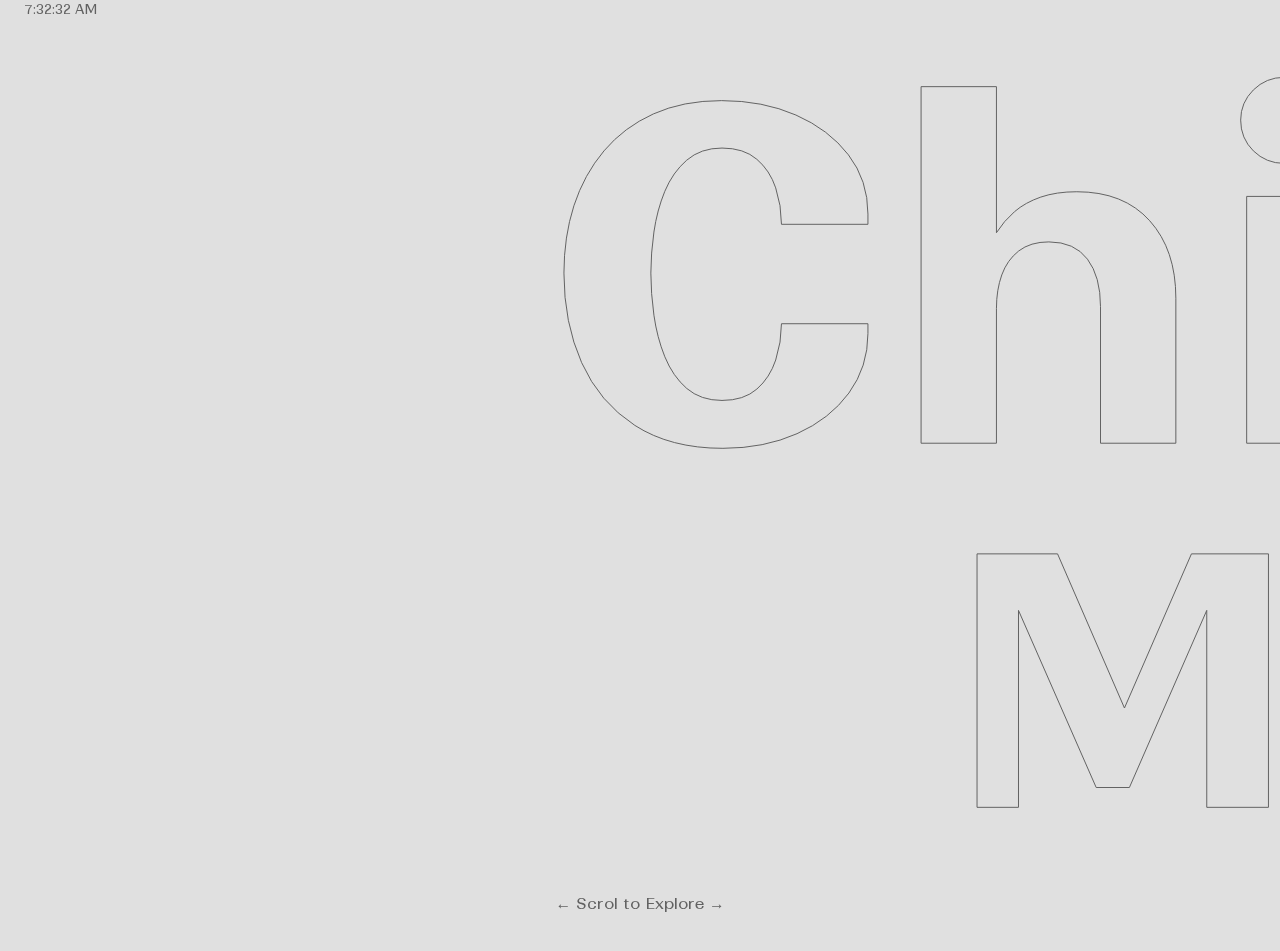
<file: index.html>
<!DOCTYPE html>
<html lang="es">

<head>
    <meta charset="UTF-8">
    <meta http-equiv="X-UA-Compatible" content="IE=edge">
    <meta name="viewport" content="width=device-width, initial-scale=1.0, maximum-scale=1.0, user-scalable=no" />
    <title>Chihuahua</title>

    <link rel='stylesheet' type='text/css' media='screen' href='styles.css'>
    <link rel='stylesheet' type='text/css' media='screen' href='locomotive-scroll.min.css'>

    <meta name="robots" content="index">
    <link rel="canonical" href="https://chihuahuamx.com/index.html" />

    <link rel="stylesheet"
        href="https://fonts.googleapis.com/css2?family=Material+Symbols+Outlined:opsz,wght,FILL,GRAD@48,400,0,0" />
    <!-- Google tag (gtag.js) -->
    <script async src="https://www.googletagmanager.com/gtag/js?id=G-7C3FLG7YF8"></script>
    <script>
        window.dataLayer = window.dataLayer || [];
        function gtag() { dataLayer.push(arguments); }
        gtag('js', new Date());

        gtag('config', 'G-7C3FLG7YF8');
    </script>

</head>

<body>

    <header class="header-section">
        <nav class="nav-bar">
            <div class="logo-zone">
                <p class="logo-text">ChihuahuaMx</p>
                <p id="time-text"></p>
            </div>
            <div class="weather-zone">
                <p id="temperature-text"></p>
                <p id="temperature-desc"></p>
            </div>
        </nav>

    </header>

    <main data-scroll-container>
        <section class="scroller-container">
            <div class="scroller-section">

                <div class="scroll-text-section" id="scroll-first">
                    <h1 class="gallery__text-inner" data-scroll data-scroll-speed="3">Chihuahua</h1>
                    <h2 data-scroll data-scroll-speed=".3" class="gallery__text-inner">Mexico</h2>
                </div>

                <div class="scroll-section" id="scroll-section-1">
                    <div class="scroll-title-container">
                        <h4 class="scroll-title" data-scroll data-scroll-speed=".3">Chihuahua</h4>
                        <h6 data-scroll data-scroll-speed=".1">01</h6>
                    </div>
                    <div class="scroll-text-container">
                        <h2 class="scroll-subtitle">La Ciudad de
                            Chihuahua</h2>

                        <p class="scroll-text">Es una ciudad ubicada al
                            norte de Mexico, la capital del estado con su
                            mismo nombre y una de las ciudades con mas
                            rápido crecimiento y mayor IDH (Indice de
                            Desarrollo Humanos) de Mexico.</p>

                        <h2 class="scroll-italic">Lugar seco y arenoso</h2>

                    </div>
                    <div class="img_wrapper" onclick="SectionView1();">
                        <img src="Multimedia/Chihauhua.webp" alt="Vista aérea de la ciudad de Chihuahua">
                    </div>
                </div>

                <div class="scroll-section" id="scroll-section-2">
                    <div class="scroll-title-container">
                        <h4 class="scroll-title" data-scroll data-scroll-speed=".3">Museos en Chihuahua</h4>
                        <h6 data-scroll data-scroll-speed=".1">02</h6>
                    </div>
                    <div class="scroll-text-container">
                        <h2 class="scroll-subtitle">Principales museos de
                            Chihuahua</h2>

                        <p class="scroll-text">La ciudad cuenta con una
                            variedad de museos, no solo museos históricos .
                        </p>
                        <h3 class="scroll-text">Puedes encontrar mas
                            información acerca de los
                            museos de Chihuahua en:
                            <a href="https://andresgardea.github.io/lugares/index.html" target="_blank">Destinos</a>
                        </h3>

                        <p class="scroll-counter">1/10</p>
                    </div>
                    <div class="img_wrapper" onclick="SectionView2();">
                        <img src="Multimedia/006.webp" alt>
                    </div>
                </div>

                <div class="scroll-section" id="scroll-section-3">
                    <div class="scroll-title-container">
                        <h4 class="scroll-title" data-scroll data-scroll-speed=".3">Subtitulo</h4>
                        <h6 data-scroll data-scroll-speed=".1">03</h6>
                    </div>
                    <div class="scroll-text-container">
                        <h2 class="scroll-subtitle">Span I</h2>

                        <p class="scroll-text">Lorem ipsum dolor sit amet
                            consectetur adipisicing elit. Amet
                            debitis
                            sed non
                            consequuntur perspiciatis.</p>
                        <a class="scroll-text">Leer mas...</a>

                        <p class="scroll-counter">1/10</p>
                    </div>
                    <div class="img_wrapper" onclick="SectionView3();">
                        <img src="Multimedia/006.webp" alt>
                    </div>
                </div>

                <div class="scroll-section" id="scroll-section-4">
                    <div class="scroll-title-container">
                        <h4 class="scroll-title" data-scroll data-scroll-speed=".3">Subtitulo</h4>
                        <h6 data-scroll data-scroll-speed=".1">04</h6>
                    </div>
                    <div class="scroll-text-container">
                        <h2 class="scroll-subtitle">Span I</h2>

                        <p class="scroll-text">Lorem ipsum dolor sit amet
                            consectetur adipisicing elit. Amet
                            debitis
                            sed non
                            consequuntur perspiciatis.</p>
                        <a class="scroll-text">Leer mas...</a>

                        <p class="scroll-counter">1/10</p>
                    </div>
                    <div class="img_wrapper" onclick="SectionView4();">
                        <img src="Multimedia/006.webp" alt>
                    </div>
                </div>

                <div class="scroll-text-section" id="cultura">
                    <h2 class="gallery__text-inner" data-scroll data-scroll-speed="3">Museos</h2>
                    <p data-scroll data-scroll-speed=".3" class="gallery__text-inner">en Chihuahua</p>
                </div>

                <div class="scroll-section" id="scroll-section-5">
                    <div class="scroll-title-container">
                        <h4 class="scroll-title" data-scroll data-scroll-speed=".3">Museo Casa Chihuahua</h4>
                        <h6 data-scroll data-scroll-speed=".1">05</h6>
                    </div>
                    <div class="scroll-text-container">
                        <h2 class="scroll-subtitle">Museo Casa Chihuahua -
                            Centro de Patrimonio Cultural</h2>

                        <p class="scroll-text">Se ubica en el centro de la
                            ciudad al frente del Palacio de Gobierno
                            cuenta con exposiciones permanentes como la del
                            calabozo de Miguel hidalgo como exposisiones
                            temporales. <br>
                            En sus palabras son:
                            <span class="scroll-italic">"...Un espacio
                                dedicado a la cultura,
                                conservación y difusión del patrimonio
                                histórico, artístico, etnológico
                                y arqueológico del estado de
                                Chihuahua."</span>
                        </p>

                        <h2 class="scroll-text">Entradas</h2>
                        <p>Entrada general $50</p>
                        <p>50% de descuento a estudiantes o adultos
                            mayores.</p>

                        <p class="scroll-counter">1/10</p>
                    </div>
                    <div class="img_wrapper" onclick="SectionView5();">
                        <img src="Multimedia/006.webp" alt>
                    </div>
                </div>

                <div class="scroll-section" id="scroll-section-6">
                    <div class="scroll-title-container">
                        <h4 class="scroll-title" data-scroll data-scroll-speed=".3">Subtitulo</h4>
                        <h6 data-scroll data-scroll-speed=".1">06</h6>
                    </div>
                    <div class="scroll-text-container">
                        <h2 class="scroll-subtitle">Span I</h2>

                        <p class="scroll-text">Lorem ipsum dolor sit amet
                            consectetur adipisicing elit. Amet
                            debitis
                            sed non
                            consequuntur perspiciatis.</p>
                        <a class="scroll-text">Leer mas...</a>

                        <p class="scroll-counter">1/10</p>
                    </div>
                    <div class="img_wrapper" onclick="SectionView6();">
                        <img src="Multimedia/006.webp" alt>
                    </div>
                </div>

                <div class="scroll-text-section" id="gastronomia">
                    <h2 class="gallery__text-inner" data-scroll data-scroll-speed="3">Gastronomia</h2>
                    <p data-scroll data-scroll-speed=".3" class="gallery__text-inner">en Chihuahua</p>
                </div>

                <div class="scroll-section" id="scroll-section-7">
                    <div class="scroll-title-container">
                        <h4 class="scroll-title" data-scroll data-scroll-speed=".3">Subtitulo</h4>
                        <h6 data-scroll data-scroll-speed=".1">02</h6>
                    </div>
                    <div class="scroll-text-container">
                        <h2 class="scroll-subtitle">Span I</h2>

                        <p class="scroll-text">Lorem ipsum dolor sit amet
                            consectetur adipisicing elit. Amet
                            debitis
                            sed non
                            consequuntur perspiciatis.</p>
                        <a class="scroll-text">Leer mas...</a>

                        <p class="scroll-counter">1/10</p>
                    </div>
                    <div class="img_wrapper" onclick="SectionView7();">
                        <img src="Multimedia/006.webp" alt>
                    </div>
                </div>

                <div class="scroll-section" id="scroll-section-8">
                    <div class="scroll-title-container">
                        <h4 class="scroll-title" data-scroll data-scroll-speed=".3">Subtitulo</h4>
                        <h6 data-scroll data-scroll-speed=".1">03</h6>
                    </div>
                    <div class="scroll-text-container">
                        <h2 class="scroll-subtitle">Span I</h2>

                        <p class="scroll-text">Lorem ipsum dolor sit amet
                            consectetur adipisicing elit. Amet
                            debitis
                            sed non
                            consequuntur perspiciatis.</p>
                        <a class="scroll-text">Leer mas...</a>

                        <p class="scroll-counter">1/10</p>
                    </div>
                    <div class="img_wrapper" onclick="SectionView8();">
                        <img src="Multimedia/006.webp" alt>
                    </div>
                </div>

                <div class="scroll-section" id="scroll-section-9">
                    <div class="scroll-title-container">
                        <h4 class="scroll-title" data-scroll data-scroll-speed=".3">Subtitulo</h4>
                        <h6 data-scroll data-scroll-speed=".1">04</h6>
                    </div>
                    <div class="scroll-text-container">
                        <h2 class="scroll-subtitle">Span I</h2>

                        <p class="scroll-text">Lorem ipsum dolor sit amet
                            consectetur adipisicing elit. Amet
                            debitis
                            sed non
                            consequuntur perspiciatis.</p>
                        <a class="scroll-text">Leer mas...</a>

                        <p class="scroll-counter">1/10</p>
                    </div>
                    <div class="img_wrapper" onclick="SectionView9();">
                        <img src="Multimedia/006.webp" alt>
                    </div>
                </div>

                <div class="scroll-text-section" id="viajes">
                    <h2 class="gallery__text-inner" data-scroll data-scroll-speed="3">Viajes</h2>
                </div>

                <div class="scroll-section" id="scroll-section-10">
                    <div class="scroll-title-container">
                        <h4 class="scroll-title" data-scroll data-scroll-speed=".3">Subtitulo</h4>
                        <h6>10</h6>
                    </div>
                    <div class="scroll-text-container">
                        <h2 class="scroll-subtitle">Span I</h2>

                        <p class="scroll-text">Lorem ipsum dolor sit amet
                            consectetur adipisicing elit. Amet
                            debitis
                            sed non
                            consequuntur perspiciatis.</p>
                        <a class="scroll-text">Leer mas...</a>

                        <p class="scroll-counter">1/10</p>
                    </div>
                    <div class="img_wrapper" onclick="SectionView10();">
                        <img src="Multimedia/006.webp" alt>
                    </div>
                </div>

                <div class="scroll-section" id="scroll-section-11">
                    <div class="scroll-title-container">
                        <h4 class="scroll-title" data-scroll data-scroll-speed=".3">Contacto</h4>
                        <h6>11</h6>
                    </div>
                    <div class="scroll-text-container">
                        <h2 class="scroll-subtitle">Soy <a href="https://www.instagram.com/andres.gardea/"
                                target="_blank">@Andres Gardea</a>
                        </h2>

                        <p class="scroll-text">Un Diseñador y fotografo de la ciudad de Chihuahua</p>

                        <a href="https://www.instagram.com/andres.gardea/" target="_blank">Instagram</a>
                        <a href="https://andresgardea.github.io/page/" target="_blank">andresgardea</a>
                        <a href="https://unfotografomascuu.com/" target="_blank">unfotografomascuu</a>
                    </div>
                    <div class="img_wrapper" onclick="SectionView11();">
                        <img src="Multimedia/000.webp" alt>
                        <!-- https://andresgardea.github.io/page/Media/ChihuahuaMX/000.webp -->
                    </div>
                </div>

                <div class="scroll-text-section" id="scroll-last">
                    <p class="gallery__text-inner" data-scroll data-scroll-speed="3">Non</p>
                    <p data-scroll data-scroll-speed=".3" class="gallery__text-inner">Finito</p>
                </div>

            </div>
        </section>
    </main>

    <footer class="footer-container">
        <p class="footer-text"> &larr; Scrol to Explore &rarr; </p>
    </footer>

    <script src="https://cdnjs.cloudflare.com/ajax/libs/gsap/3.12.3/gsap.min.js"></script>

    <script src="locomotive-scroll.min.js"></script>

    <script src="script.min.js"></script>
</body>

</html>
</file>
<file: styles.css>
* {
    margin: 0;
    padding: 0;
    -webkit-box-sizing: border-box;
    -moz-box-sizing: border-box;
    box-sizing: border-box;
}

::-webkit-scrollbar {
    display: none;
}

/* Responsive calculation */

html {
    text-rendering: optimizeLegibility;
    -webkit-font-smoothing: antialiased;
    -webkit-tap-highlight-color: transparent;
}

:root {
    font-size: 12px;
}

@media (max-width: 8.5in) {
    :root {
        font-size: 18px;
    }
}

@media (max-width: 5.5in) {
    :root {
        font-size: 10px;
    }
}

body {
    background-color: #e0e0e0;
    color: #1b1b1b;
    margin: 0;
}

@font-face {
    font-family: 'Ranade-Variable';
    src: url(Fonts/Ranade-Variable.ttf);
    font-weight: 100 900;
    font-display: swap;
    font-style: normal;
}

@font-face {
    font-family: 'Ranade-VariableItalic';
    src: url(Fonts/Ranade-VariableItalic.ttf);
    font-weight: 100 900;
    font-display: swap;
    font-style: normal;
}

h1 {
    font-family: Ranade-Variable;
    font-weight: 400;

}


h2 {
    font-family: Ranade-Variable;
    font-weight: 400;
}

h3 {
    font-family: Ranade-Variable;
    font-weight: 400;
}

h4 {
    font-family: Ranade-Variable;
    font-weight: 400;
}

h5 {
    font-family: Ranade-Variable;
    font-weight: 400;
}

h6 {
    font-family: Ranade-Variable;
    font-weight: 900;
}

p {
    font-family: Ranade-Variable;
    font-weight: 400;
}

a {
    font-family: Ranade-Variable;
    font-weight: 400;
    text-decoration: none;
}

span {
    font-family: Ranade-Variable;
    font-weight: 400;
}

/*-----Estilos de la Pagina-----*/

/*-----Nav-----*/
.nav-bar {
    position: fixed;
    width: 100vw;
    height: 6vh;
    top: 0;
    left: 0;
    display: flex;
    align-items: center;
    justify-content: space-between;
    flex-direction: row;
    color: #222222;
    z-index: 3;
    padding: 0em 2em;
}


/*Vista de Nevegacion*/
.logo-zone {
    top: -10vh;
    opacity: 0;
    position: relative;
}

.logo-text {
    font-size: 1.6rem;
}

#time-text {
    font-size: 1.1rem;
}

.weather-zone {
    text-align: end;
    top: -10vh;
    opacity: 0;
    position: relative;
}

#temperature-text {
    font-size: 1.6rem;

}

#temperature-desc {
    font-size: 1.1rem;
}

/*-----Scroller-----*/

.scroller-container {
    height: 100vh;
    justify-content: center;
    position: relative;
    display: flex;
    flex-direction: column;
}

.scroller-section {
    display: flex;
    margin-left: 6vw;
    padding-right: 6vw;
    gap: 2rem;
}
#scroll-first{
    transform: scale(.9);
    opacity: 0;
}
.scroll-text-section {
    height: 70vh;
    min-width: 66vw;
    display: flex;
    flex-direction: column;
    justify-content: center;
    align-items: center;
    font-size: 20rem;
    line-height: 1;
    margin: 0 10vw 0 10vw;
    /* text-transform: lowercase; */
    color: #222222;
    color: transparent;
    -webkit-text-stroke: 1px #222222;
    -webkit-text-fill-color: transparent;
    user-select: none;
}

.gallery__text-inner {
    font-weight: 900;
}

.scroll-section {
    position: relative;
    width: 33vw;
    height: 70vh;
    display: grid;
    grid-template-columns: 1fr;
    grid-template-rows: 8vh 1fr;
    transition: all 400ms;
    white-space: normal;
    cursor: pointer;
}

.scroll-section.open-section {
    width: 66vw;
    grid-template-columns: 66vh 1fr;
    cursor: auto;
    /* Corregir valores de altura */
}

.scroll-text-container {
    grid-column: 1/2;
    grid-row: 2/3;
    width: 100%;
    height: 100%;
    display: flex;
    align-items: center;
    flex-direction: column;
    z-index: -1;
    background: #e0e0e0;
    color: #e0e0e0;
    transition: all ease-in-out;
}

.scroll-text-container a {
    color: #ffffff;
    text-decoration: none;
}

.scroll-section.open-section .scroll-text-container {
    justify-content: space-evenly;
    grid-column: 2/3;
    grid-row: 2/3;
    padding: 1rem 2rem;
    background-color: #222222;
    width: 100%;
    height: 100%;
    z-index: 2;
}

.scroll-title-container {
    grid-column: 1/2;
    grid-row: 1/2;
    width: 100%;
    display: flex;
    flex-direction: row-reverse;
    justify-content: space-between;
    align-items: center;
    padding: 1rem;
}

.scroll-title-container h4 {
    font-size: 2.4rem;
    margin-right: 3rem;
}

.scroll-title-container h6 {
    font-size: 4.8rem;
    color: #222222;
    color: transparent;
    -webkit-text-stroke: 1px #222222;
    -webkit-text-fill-color: transparent;
}

.scroll-section.open-section .scroll-title-container {
    grid-column: 1/3;
}

.scroll-subtitle {
    width: 100%;
    text-align: center;
    transition: all .2s ease-in-out;
    padding: 1rem;
    opacity: 0;
}

.scroll-section.open-section .scroll-subtitle {
    color: #fff;
    height: auto;
    width: 100%;
    opacity: 1;
    font-size: 1.6rem;
}

.scroll-text {
    text-align: justify;
    transition: all .2s ease-in-out;
    opacity: 0;
    font-size: 1.1rem;
    width: 95%;
}

.scroll-italic {
    font-style: oblique;
    font-family: Ranade-VariableItalic;
    font-size: 1.6rem;
}

.scroll-section.open-section .scroll-text {
    opacity: 1;
}

.scroll-counter {
    width: 100%;
    height: 6vh;
    text-align: center;
    transition: all .2s ease-in-out;
    padding: 1rem;
    opacity: 0;
}


.scroll-section.open-section .scroll-counter {
    color: #fff;
    transition: all 250ms ease-in-out;
    opacity: 1;
}

.img_wrapper {
    grid-column: 1/2;
    grid-row: 2/3;
    width: 100%;
    min-width: 70vh;
    height: 100%;
    overflow: hidden;
    position: absolute;
}

.scroll-section.open-section .img_wrapper {
    min-width: 62vh;
    cursor: pointer;
}

.img_wrapper img {
    opacity: 1;
    top: 0;
    left: 0;
    transform: scale(1.4);

    transition: 2s cubic-bezier(0.075, 0.82, 0.165, 1);

    height: 100%;
    width: 100%;
    object-fit: contain;
}

.img_wrapper:hover img {
    transform: scale(1.2);
    transition: 2s cubic-bezier(0.075, 0.82, 0.165, 1);
}

.scroll-section.open-section .img_wrapper img {
    transform: scale(1);
    height: auto;
    width: 100%;

    transition: 2s cubic-bezier(0.075, 0.82, 0.165, 1);
}


/*-----Footer-----*/

.footer-container {
    position: absolute;
    width: 100vw;
    height: 6vh;
    color: #222222;
    bottom: 0;
    left: 0;
    display: flex;
    align-items: center;
    justify-content: center;
    padding: 0em 2em;
}

.footer-text {
    font-size: 1.3rem;
    top: 10vh;
    opacity: 0;
    position: relative;
}


/*---Responsive---*/

@media(max-width: 600px) {
    main {
        overflow-x: scroll;
        overflow-y: hidden;
        height: 100dvh;
        display: grid;
        grid-template-rows: 7vh 3vh 1fr 3vh 7vh;
        ;
    }

    .scroller-container {
        height: 100%;
        grid-row: 3/4;
        align-items: center;
    }

    .scroller-section {
        align-items: center;
    }

    .nav-bar {
        height: 7vh;
    }

    .scroller {
        position: relative;
        left: 0%;
        transform: translate(0%, 0%);
        grid-column: 2/3;
        overflow: hidden;
        scroll-behavior: smooth;
        gap: 0;
    }

    .scroller.dragging {
        scroll-behavior: auto;
    }

    .scroll-text-section {
        font-size: 7rem;
        min-width: auto;
        width: auto;
        max-width: 250vw;
        margin: 0;
        display: flex;
        align-items: flex-start;
        padding: 0 1rem;
    }

    /*----------Secciones----------*/
    .scroll-title-container {
        display: none;
    }

    .scroll-section {
        display: grid;
        grid-template-columns: 1fr;
        grid-template-rows: 1fr;
        height: 75dvh;
        width: 80vw;
        min-width: 80vw;
        overflow: hidden;
    }

    .scroll-section.open-section {
        grid-template-columns: 1fr;
        grid-template-rows: 30% 70%;
    }

    .scroll-section.open-section .scroll-text-container {
        width: 100%;
        height: 100%;
        grid-column: 1/2;
        grid-row: 2/3;
        z-index: 1;
        color: #ffffff;
    }

    .scroll-text {
        padding: 1em 2em;
        width: 70vw;
    }

    .scroll-counter {
        width: 100%;
        height: 6vh;
        text-align: center;
        transition: all .2s ease-in-out;
        padding: 1rem;
    }

    .img_wrapper {
        grid-column: 1/2;
        grid-row: 1/3;
        min-width: auto;
    }

    .scroll-section.open-section .img_wrapper {
        grid-column: 1/2;
        grid-row: 1/2;
        min-width: auto;
    }

    .img_wrapper img,
    .scroll-section:hover .img_wrapper img {
        transform: scale(1);
        object-fit: cover;
    }

    .scroll-section.open-section:hover .img_wrapper img {
        transform: scale(1.2);
        height: 100%;
        width: 100%;
        object-fit: cover;
    }

    .footer-container {
        position: fixed;
        height: 7vh;
    }

    #scroll-last {
        width: 100vw;
        align-items: center;
    }

}
</file>
